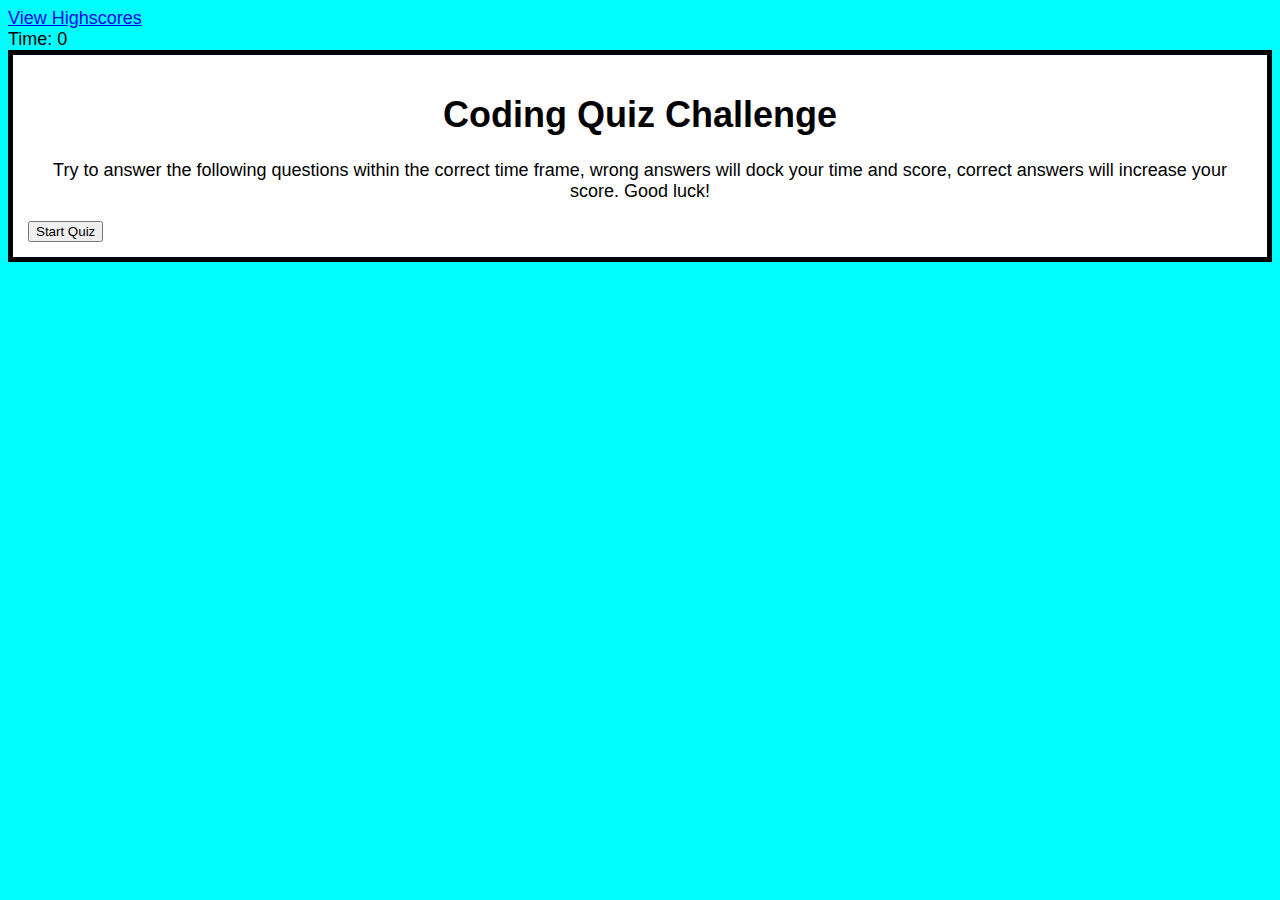
<file: index.html>
<!DOCTYPE html>
<html lang="en">
<head>
    <meta charset="UTF-8">
    <meta http-equiv="X-UA-Compatible" content="IE=edge">
    <meta name="viewport" content="width=device-width, initial-scale=1.0">
    <title>Document</title>
    <link rel="stylesheet" href="./Assets/CSS/UI.css">
</head>
<body>

    <div class="container">
        
        <header class="row">
            <div class="col-md-6" id="Highscores">
                <a href="./outsidepage.html">View Highscores</a>
            </div>
            <div class="col-md-6" id="timer">
                Time: <span id="time">0</span>
            </div>

        </header>

      
        <section id="title-section" class="show">
            <div class="row">
                <div class="col-md-12">
                    <h1>Coding Quiz Challenge</h1>
                </div>
            </div>
            <div class="row">
                <div class="col-md-12">
                    <p>Try to answer the following questions within the correct time frame, wrong answers will dock your time and score, correct answers will increase your score. Good luck!</p>
                </div>
            </div>
            <div class="row">
                <div class="col-md-12">
                    <button id="startButton">Start Quiz</button>
                </div>
            </div>
        </section>
        <section id="quiz-section" class="hide">
            <div class="row">
                <div class="col-md-12 questions">
                    <h3 id="question-title"></h3>
                </div>
            </div>
            <div class="row">
                <div class="col-md-12" id="choices"></div>
                <div id="feedback" class="feedback hide"></div>
            </div>
        </section>

        <section id="highscore-section" class="hide">
            <div class="row">
                <div id="high-score" class="col-md-12">
                    <h2>All done!</h2>
                    <h3>Your final score is <span id="final-score">0</span></h3>
                    <label for="initials-area">Enter initials:</label>
                    <input type="text" name="initials-area" maxlength="4" id="initials">
                    <button id="submit-button" type="submit">Submit</button>
                </div>
            </div>
        </section>

    <!-- <script>src=""</script> -->
    <script>src="Assets/JS/score.js"</script>
    <script src="Assets/JS/script.js"></script>

</body>
</html>
</file>
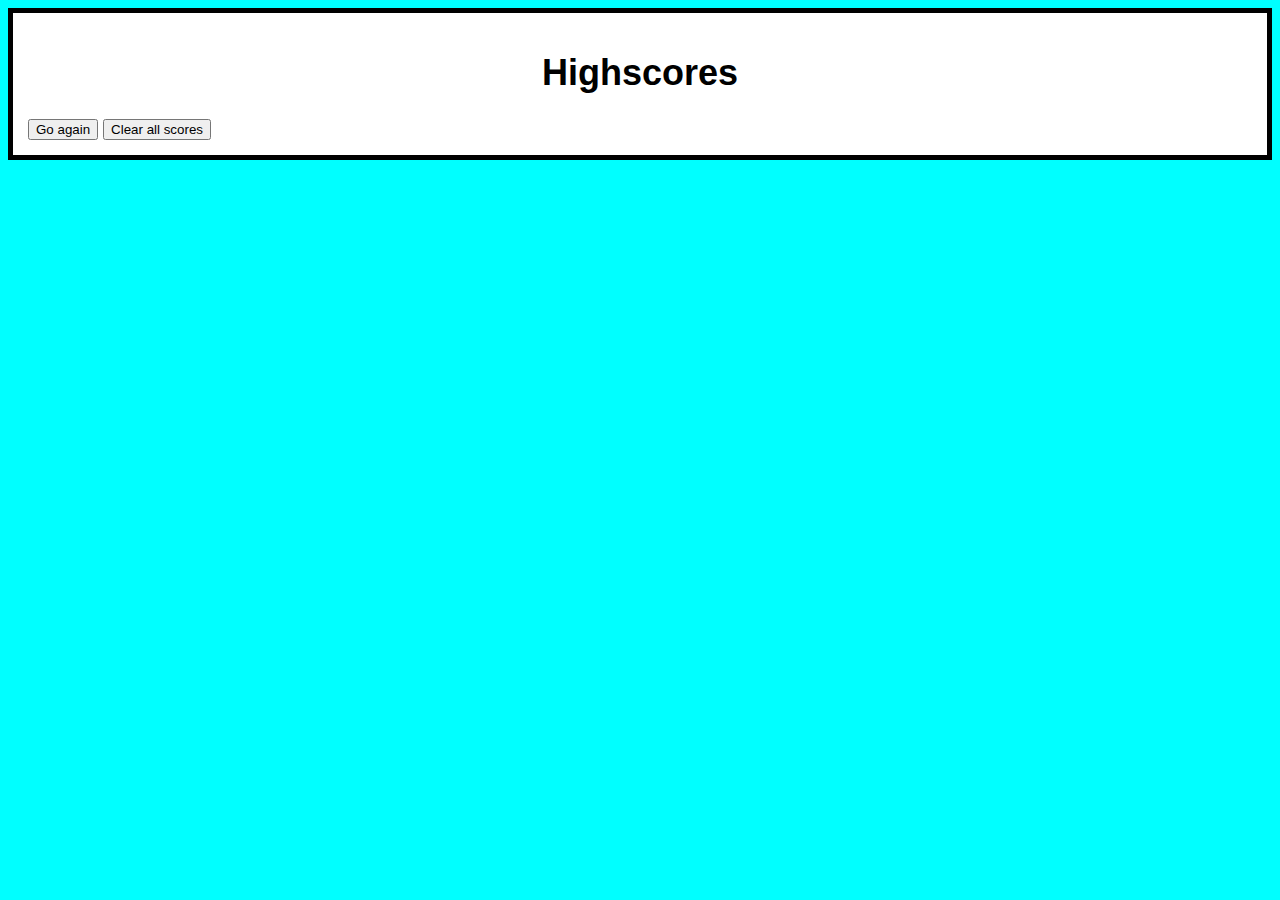
<file: outsidepage.html>
<!DOCTYPE html>
<html lang="en">
<head>
    <meta charset="UTF-8">
    <meta http-equiv="X-UA-Compatible" content="IE=edge">
    <meta name="viewport" content="width=device-width, initial-scale=1.0">
    <title>Score page</title>
    <link rel="stylesheet" href="Assets/CSS/UI.css">
</head>
<body>
    <section id="Display">
        <div class="row">
            <div class="col-md-12">
                <h1>Highscores</h1>
                <ol id="Highscores"></ol>
                <a href="./index.html"><button id="go-back">Go again</button></a>
                <button id="Sweeper">Clear all scores</button>
            </div>
        </div>
    </section>
</body>
<script type="text/javascript" src="./Assets/JS/score.js"></script>
</html>
</file>
<file: Assets/CSS/UI.css>
body{
    font-family: 'Gill Sans', 'Gill Sans MT', Calibri, 'Trebuchet MS', sans-serif;
    font-size: large;
    background-color: aqua;
}

section{
    background-color: white;
    border: solid 5px black;
    padding: 15px;
}
h1{
    text-align: center;
}
p{
    text-align: center;
}
#generate{
    text-align: center;
    margin: auto;
    display: block;
}
#Ctime{
position: fixed; top: 0; right: 0; border: 0;
padding-right: 20px;
}
.hide{
display: none;
}
</file>
